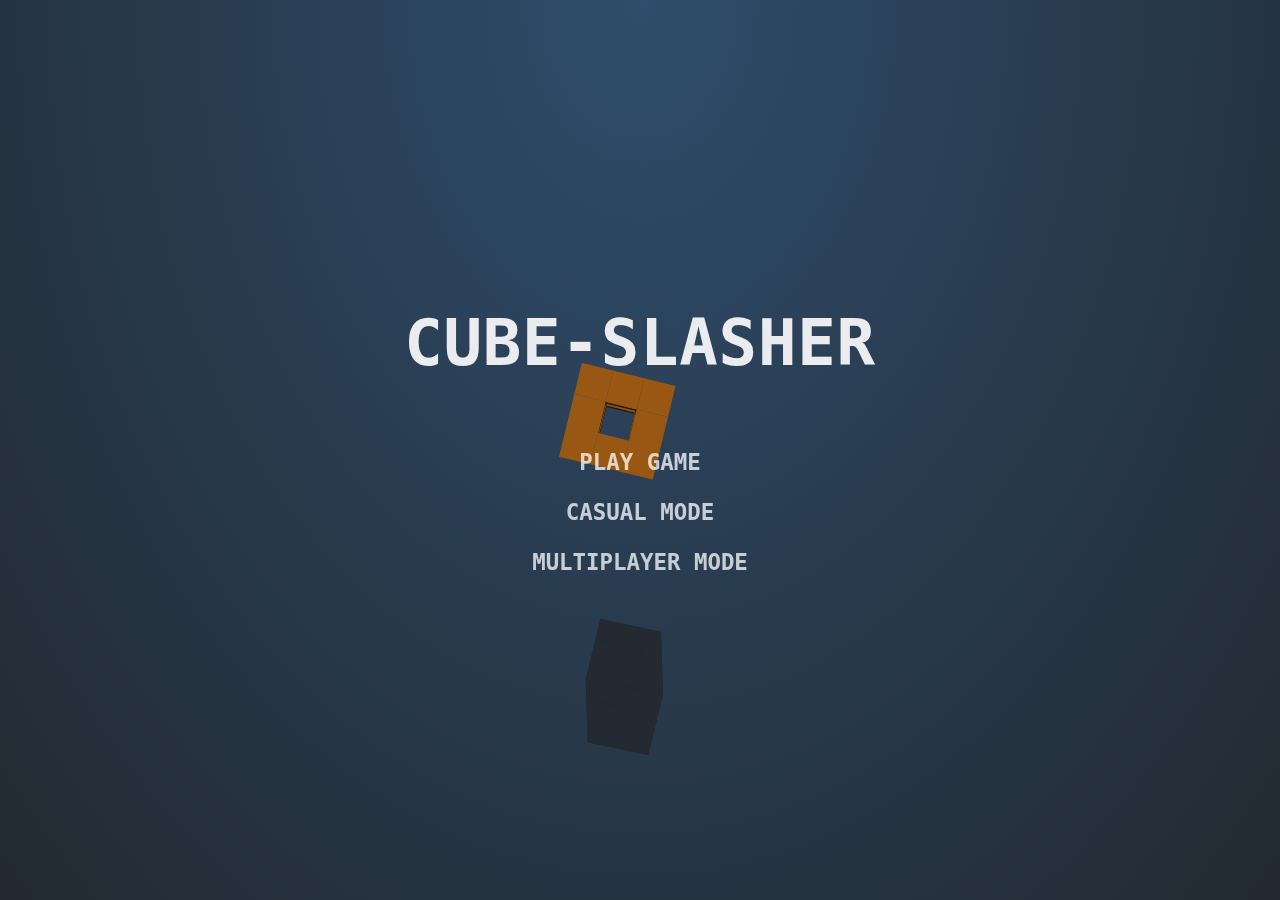
<file: index.html>
<!DOCTYPE html>
<html lang="en">

<head>
	<meta charset="UTF-8">
	<meta name="viewport" content="width=device-width, initial-scale=1.0">
	<title>CUBE-SLASHER</title>
	<link rel="stylesheet" href="style.css">
</head>

<body>
	<canvas id="c"></canvas>


	<div class="hud">
		<div class="hud__score">
			<div class="score-lbl"></div>
			<div class="cube-count-lbl"></div>
		</div>
		<div class="pause-btn">
			<div></div>
		</div>
		<div class="slowmo">
			<div class="slowmo__bar"></div>
		</div>
	</div>

	<div class="menus">
		<div class="menu menu--main">
			<h1>CUBE-SLASHER</h1>
			<button type="button" class="play-normal-btn">PLAY GAME</button>
			<button type="button" class="play-casual-btn">CASUAL MODE</button>
			<a href="multiplayer.html"><button type="button" class="play-multiplayer-btn">MULTIPLAYER MODE </button></a>

		</div>
		<div class="menu menu--pause">
			<h1>Paused</h1>
			<button type="button" class="resume-btn">RESUME GAME</button>
			<button type="button" class="restart-btn">RESTART GAME</button>
			<button type="button" class="menu-btn--pause">MAIN MENU</button>
		</div>
		<div class="menu menu--score">
			<h1>Game Over</h1>
			<h2>Your Score:</h2>
			<div class="final-score-lbl"></div>
			<div class="high-score-lbl"></div>
			<button type="button" class="play-again-btn">PLAY AGAIN</button>
			<button type="button" class="menu-btn--score">MAIN MENU</button>
		</div>
	</div>

	<script src="app.js"></script>
	<script type="text/javascript">
		window.onload = maxWindow;

		function maxWindow() {
			window.moveTo(0, 0);

			if (document.all) {
				top.window.resizeTo(screen.availWidth, screen.availHeight);
			}

			else if (document.layers || document.getElementById) {
				if (top.window.outerHeight < screen.availHeight || top.window.outerWidth < screen.availWidth) {
					top.window.outerHeight = screen.availHeight;
					top.window.outerWidth = screen.availWidth;
				}
			}
		}
	</script>
</body>

</html>
</file>
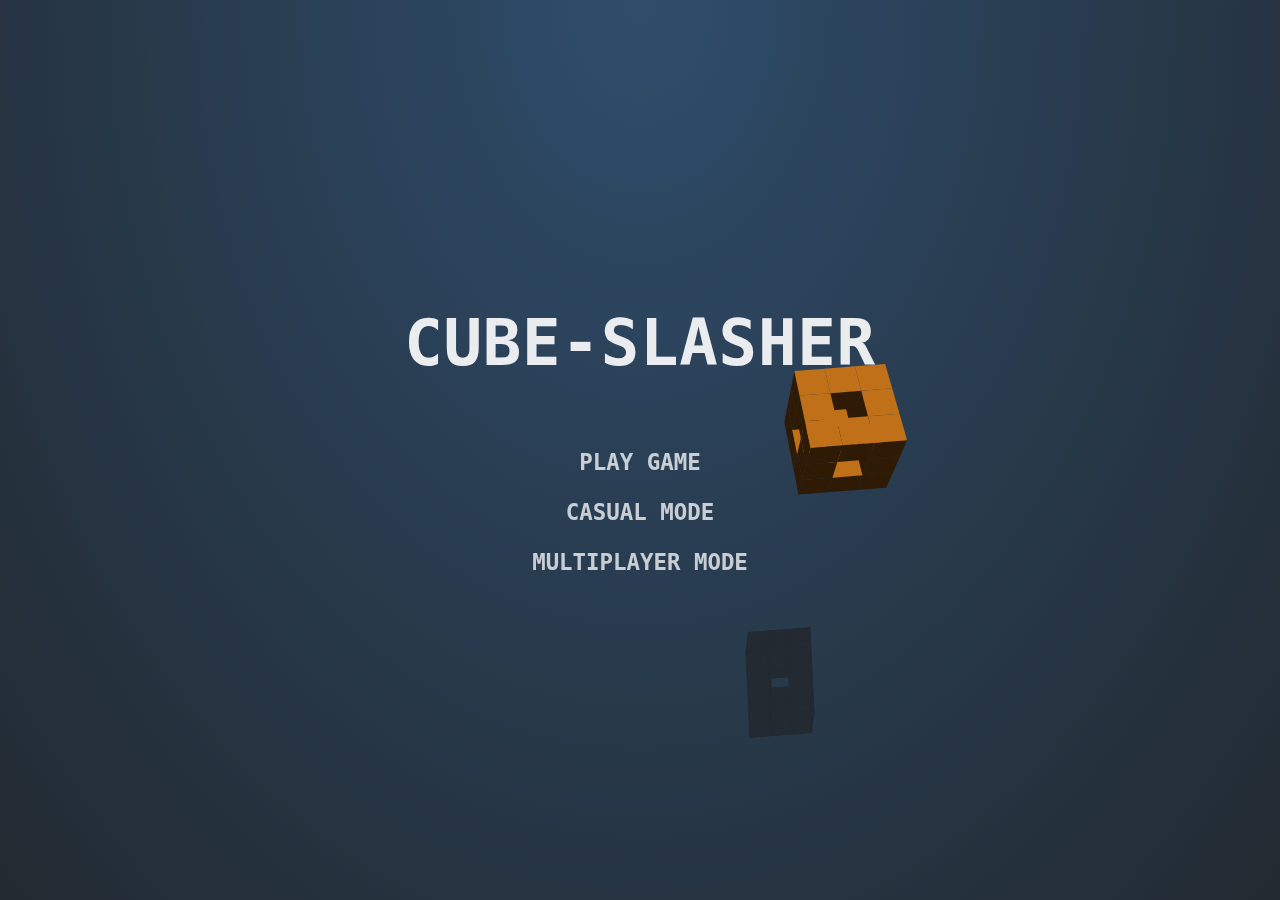
<file: login.html>
<!DOCTYPE html>
<html lang="en">

<head>
    <meta charset="UTF-8">
    <meta name="viewport" content="width=device-width, initial-scale=1.0">
    <title>Game</title>
    <link rel="stylesheet" href="style.css">
</head>

<body>
    <canvas id="c"></canvas>

    <div class="hud">
        <div class="hud__score">
            <div class="score-lbl"></div>
            <div class="cube-count-lbl"></div>
        </div>
        <div class="pause-btn"><div></div></div>
        <div class="slowmo">
            <div class="slowmo__bar"></div>
        </div>
    </div>
    
    <div class="menus">
        <div class="menu menu--main">
            <h1>CUBE-SLASHER</h1>
            <button type="button" class="play-normal-btn">PLAY GAME</button>
            <button type="button" class="play-casual-btn">CASUAL MODE</button>
            <button type="button" class="play-multiplayer-btn">MULTIPLAYER MODE</button>
            
        </div>
        <div class="menu menu--pause">
            <h1>Paused</h1>
            <button type="button" class="resume-btn">RESUME GAME</button>
            <button type="button" class="restart-btn">RESTART GAME</button>
            <button type="button" class="menu-btn--pause">MAIN MENU</button>
        </div>
        <div class="menu menu--score">
            <h1>Game Over</h1>
            <h2>Your Score:</h2>
            <div class="final-score-lbl"></div>
            <div class="high-score-lbl"></div>
            <button type="button" class="play-again-btn">PLAY AGAIN</button>
            <button type="button" class="menu-btn--score">MAIN MENU</button>
        </div>
    </div>


    <script src="app.js"></script>
</body>

</html>
</file>
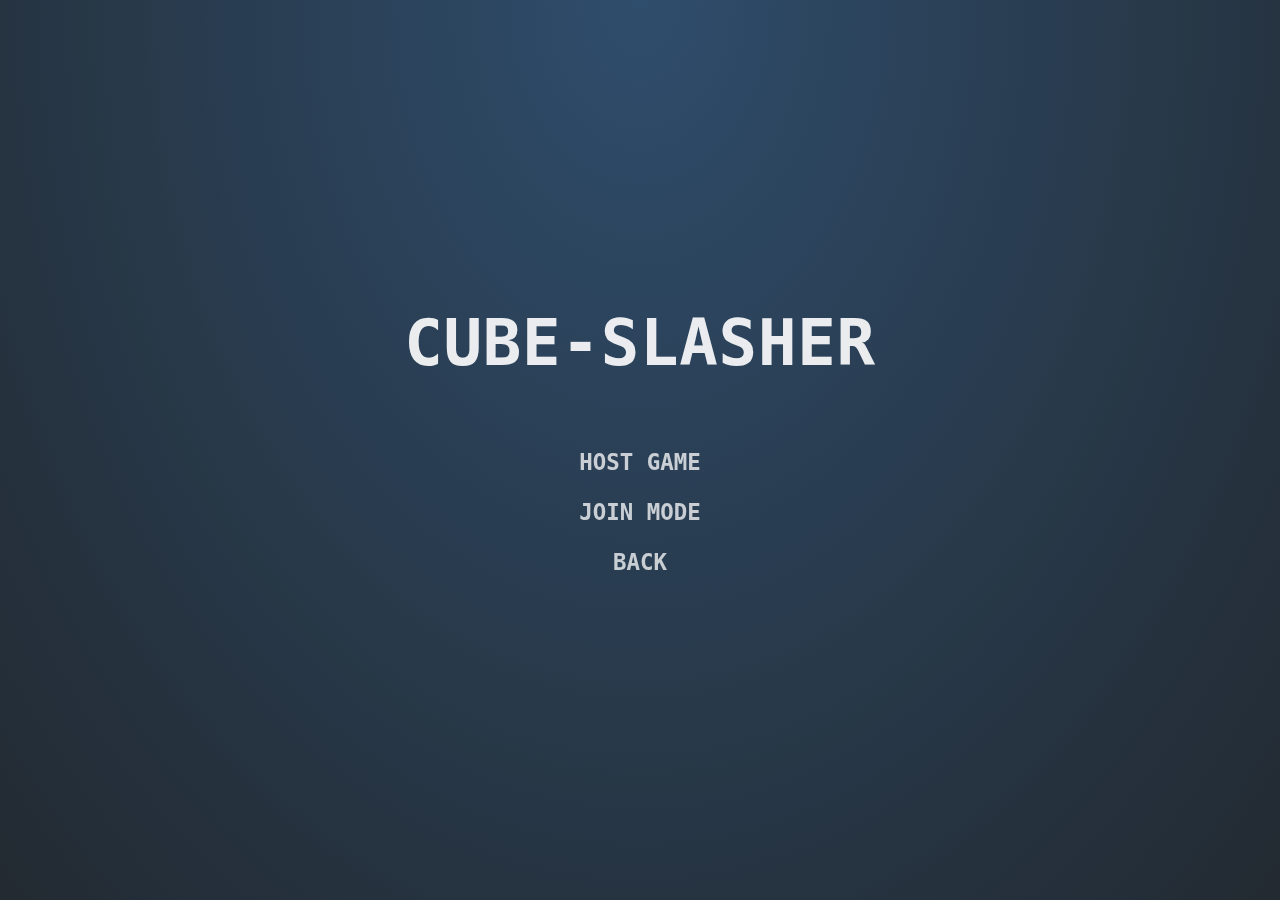
<file: multiplayer.html>
<!DOCTYPE html>
<html lang="en">

<head>
    <meta charset="UTF-8">
    <meta name="viewport" content="width=device-width, initial-scale=1.0">
    <title>CUBE-SLASHER</title>
    <link rel="stylesheet" href="style.css">
</head>

<body>
    <canvas id="c"></canvas>

    <div class="hud">
        <div class="hud__score">
            <div class="score-lbl"></div>
            <div class="cube-count-lbl"></div>
        </div>
        <div class="pause-btn"><div></div></div>
        <div class="slowmo">
            <div class="slowmo__bar"></div>
        </div>
    </div>
    
    <div class="menus">
        <div class="menu menu--main">
            <h1>CUBE-SLASHER</h1>
            <button type="button" class="play-normals-btn">HOST GAME</button>
            <button type="button" class="play-casuals-btn">JOIN MODE</button>
            <a href="index.html"><button type="button" class="">BACK</button></a>
            
        </div>
        <div class="menu menu--pause">
            <h1>Paused</h1>
            <button type="button" class="resume-btn">RESUME GAME</button>
            <button type="button" class="restart-btn">RESTART GAME</button>
            <button type="button" class="menu-btn--pause">MAIN MENU</button>
        </div>
        <div class="menu menu--score">
            <h1>Game Over</h1>
            <h2>Your Score:</h2>
            <div class="final-score-lbl"></div>
            <div class="high-score-lbl"></div>
            <button type="button" class="play-again-btn">PLAY AGAIN</button>
            <button type="button" class="menu-btn--score">MAIN MENU</button>
        </div>
    </div>


    <script src="app.js"></script>
</body>

</html>
</file>
<file: style.css>
body {
	margin: 0;
	background-color: blue;
	background-image: radial-gradient(ellipse at top, #335476 0.0%, #31506e 11.1%, #304b67 22.2%, #2f4760 33.3%, #2d4359 44.4%, #2c3f51 55.6%, #2a3a4a 66.7%, #293643 77.8%, #28323d 88.9%, #262e36 100.0%);
	height: 100vh;
	overflow: hidden;

	font-family: monospace;
	font-weight: bold;
	letter-spacing: 0.06em;
	color: rgba(255, 255, 255, 0.75);
}

#c {
	display: block;
	touch-action: none;
	transform: translateZ(0);
}


/*/////////////////////
//        HUD        //
/////////////////////*/


.hud__score,
.pause-btn {
	position: fixed;
	font-size: calc(14px + 2vw + 1vh);
}

.hud__score {
	top: 0.65em;
	left: 0.65em;
	pointer-events: none;
	user-select: none;
}

.cube-count-lbl {
	font-size: 0.46em;
}

.pause-btn {
	position: fixed;
	top: 0;
	right: 0;
	padding: 0.8em 0.65em;
}

.pause-btn > div {
	position: relative;
	width: 0.8em;
	height: 0.8em;
	opacity: 0.75;
}

.pause-btn > div::before,
.pause-btn > div::after {
	content: '';
	display: block;
	width: 34%;
	height: 100%;
	position: absolute;
	background-color: #fff;
}

.pause-btn > div::after {
	right: 0;
}

.slowmo {
	position: fixed;
	bottom: 0;
	width: 100%;
	pointer-events: none;
	opacity: 0;
	transition: opacity 0.4s;
	will-change: opacity;
}

.slowmo::before {
	content: 'SLOW-MOTION';
	display: block;
	font-size: calc(8px + 1vw + 0.5vh);
	margin-left: 0.5em;
	margin-bottom: 8px;
}

.slowmo::after {
	content: '';
	display: block;
	position: fixed;
	bottom: 0;
	width: 100%;
	height: 1.5vh;
	background-color: rgba(0, 0, 0, 0.25);
	z-index: -1;
}

.slowmo__bar {
	height: 1.5vh;
	background-color: rgba(255, 255, 255, 0.75);
	transform-origin: 0 0;
}



/*/////////////////////
//       MENUS       //
/////////////////////*/

.menus::before {
	content: '';
	pointer-events: none;
	position: fixed;
	top: 0;
	right: 0;
	bottom: 0;
	left: 0;
	background-color: #000;
	opacity: 0;
	transition: opacity 0.2s;
	transition-timing-function: ease-in;
}

.menus.has-active::before {
	opacity: 0.08;
	transition-duration: 0.4s;
	transition-timing-function: ease-out;
}

.menus.interactive-mode::before {
	opacity: 0.02;
}



/* Menu containers */
.menu {
	pointer-events: none;
	position: fixed;
	top: 0;
	right: 0;
	bottom: 0;
	left: 0;
	display: flex;
	flex-direction: column;
	justify-content: center;
	align-items: center;
	user-select: none;
	text-align: center;
	color: rgba(255, 255, 255, 0.9);
	opacity: 0;
	visibility: hidden;
	transform: translateY(30px);
	transition-property: opacity, visibility, transform;
	transition-duration: 0.2s;
	transition-timing-function: ease-in;
}

.menu.active {
	opacity: 1;
	visibility: visible;
	transform: translateY(0);
	transition-duration: 0.4s;
	transition-timing-function: ease-out;
}

.menus.interactive-mode .menu.active {
	opacity: 0.6;
}

.menus:not(.interactive-mode) .menu.active > * {
	pointer-events: auto;
}


/* Common menu elements */

h1 {
	font-size: 4rem;
	line-height: 0.95;	
	text-align: center;
	font-weight: bold;
	margin: 0 0.65em 1em;
}

h2 {
	font-size: 1.2rem;
	line-height: 1;
	text-align: center;
	font-weight: bold;
	margin: -1em 0.65em 1em;
}
a {
	text-decoration: none;
}

.final-score-lbl {
	font-size: 5rem;
	margin: -0.2em 0 0;
}

.high-score-lbl {
	font-size: 1.2rem;
	margin: 0 0 2.5em;
}

button {
	display: block;
	position: relative;
	/* width: 200px; */
	padding: 12px 20px;
	background: transparent;
	border: none;
	outline: none;
	user-select: none;
	font-family: monospace;
	font-weight: bold;
	font-size: 1.4rem;
	color: #fff;
	opacity: 0.75;
	transition: opacity 0.3s;
}

button::before {
	content: '';
	position: absolute;
	top: 0;
	right: 0;
	cursor: pointer;
	bottom: 0;
	left: 0;
	background-color: rgba(255, 255, 255, 0.15);
	transform: scale(0, 0);
	opacity: 0;
	transition: opacity 0.3s, transform 0.3s;
}

/* No `:focus` styles because this is a mouse/touch game! */
button:active {
	opacity: 1;
}

button:active::before {
	transform: scale(1, 1);
	opacity: 1;
}

.credits {
	position: fixed;
	width: 100%;
	left: 0;
	bottom: 20px;
}

a {
	color: white;
}

/* Only enable hover state on large screens */
@media (min-width: 1025px) {
	button:hover {
		opacity: 1;
	}

	button:hover::before {
		transform: scale(1, 1);
		opacity: 1;
	}
}
</file>
